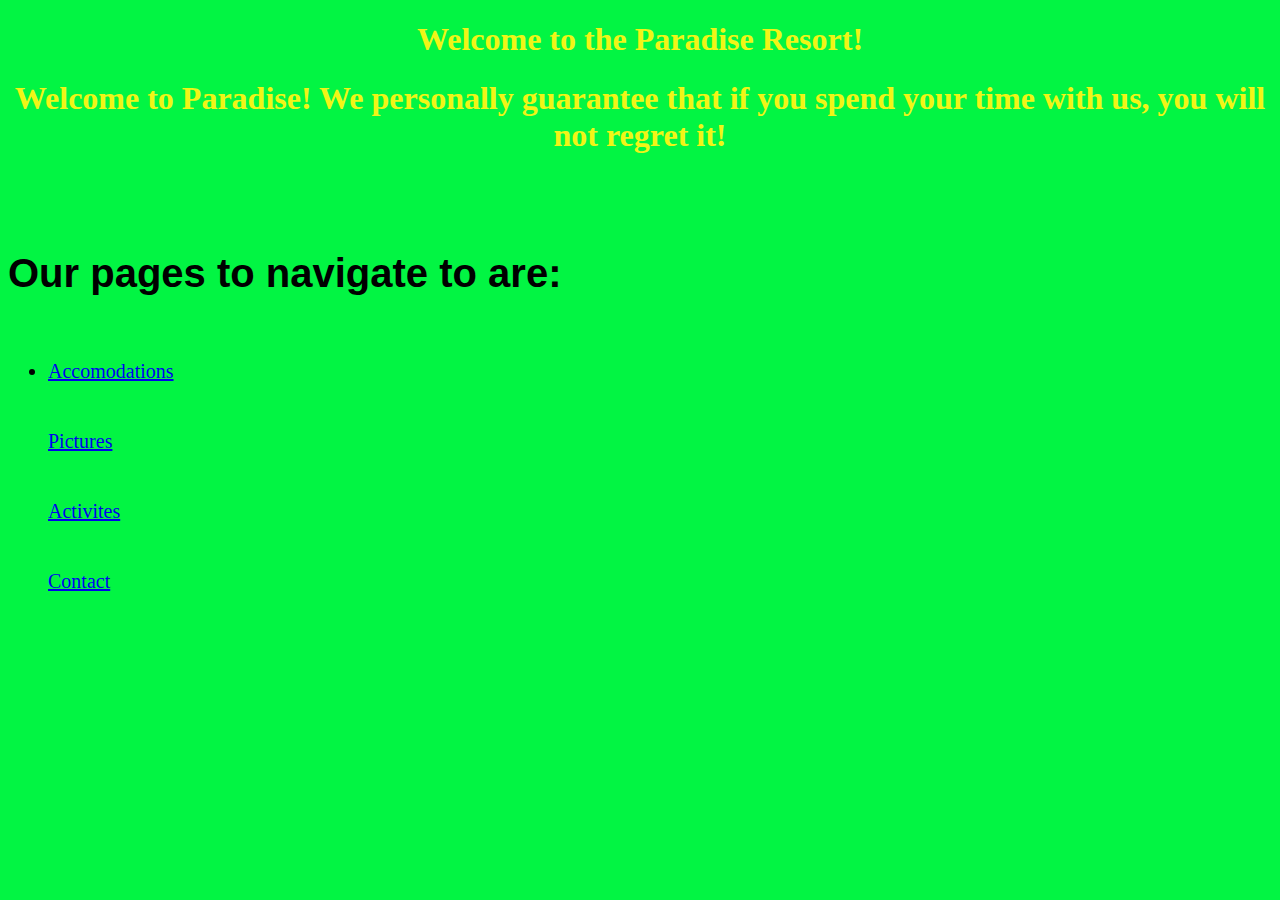
<file: index.html>
<!DOCTYPE html>
<html lang="en-US">
<head>
  <link href="css/styles.css" rel="stylesheet" type="text/css">
  <title>Paradise Resort</title>
</head>

<body>
  <h1>Welcome to the Paradise Resort!</h1>
  

  <h1>Welcome to Paradise! We personally guarantee that if you spend your time with us, you will not regret it!</h1>
  <br>
  <br>
  <p><strong>Our pages to navigate to are:</strong> </p>
  <ul>
    <li>
      <a href="accomodations.html">Accomodations</a>
      <br>
      <a href="pictures.html">Pictures</a>
      <br>
      <a href="activities.html">Activites</a>
      <br>
      <a href="contact.html">Contact</a>
    </li>
   
</body>
</html>
</file>
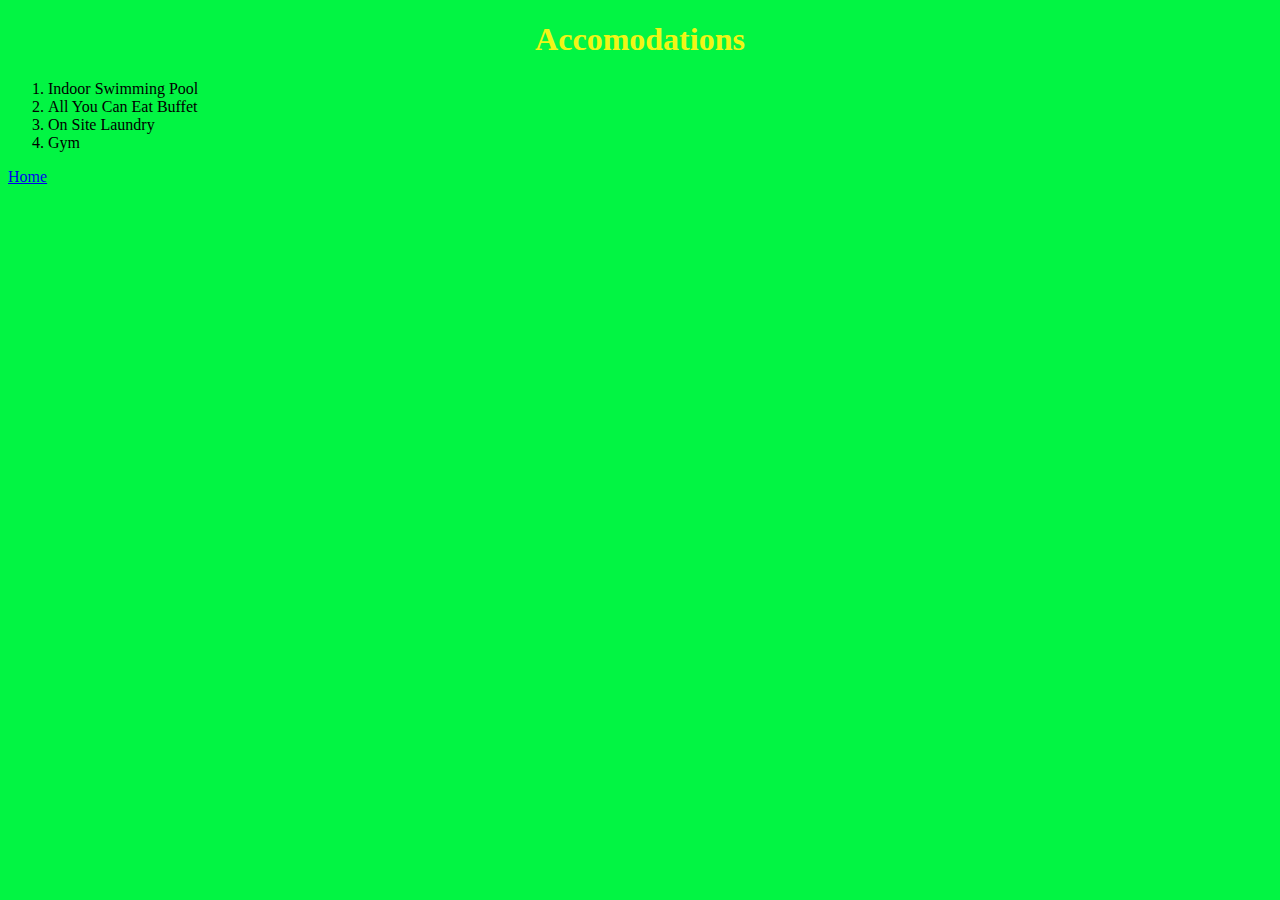
<file: accomodations.html>
<!DOCTYPE html>
<html lang="en-US">
<head>
  <link href="css/styles.css" rel="stylesheet" type="text/css">
  <title>Accomodations</title>
</head>

<body>
  <h1>Accomodations</h1>
  <ol>
    <li>Indoor Swimming Pool</li>
    <li>All You Can Eat Buffet</li>
    <li>On Site Laundry</li>
    <li>Gym</li>
  </ol>


  <a href="index.html">Home</a>






</body>
</html>
</file>
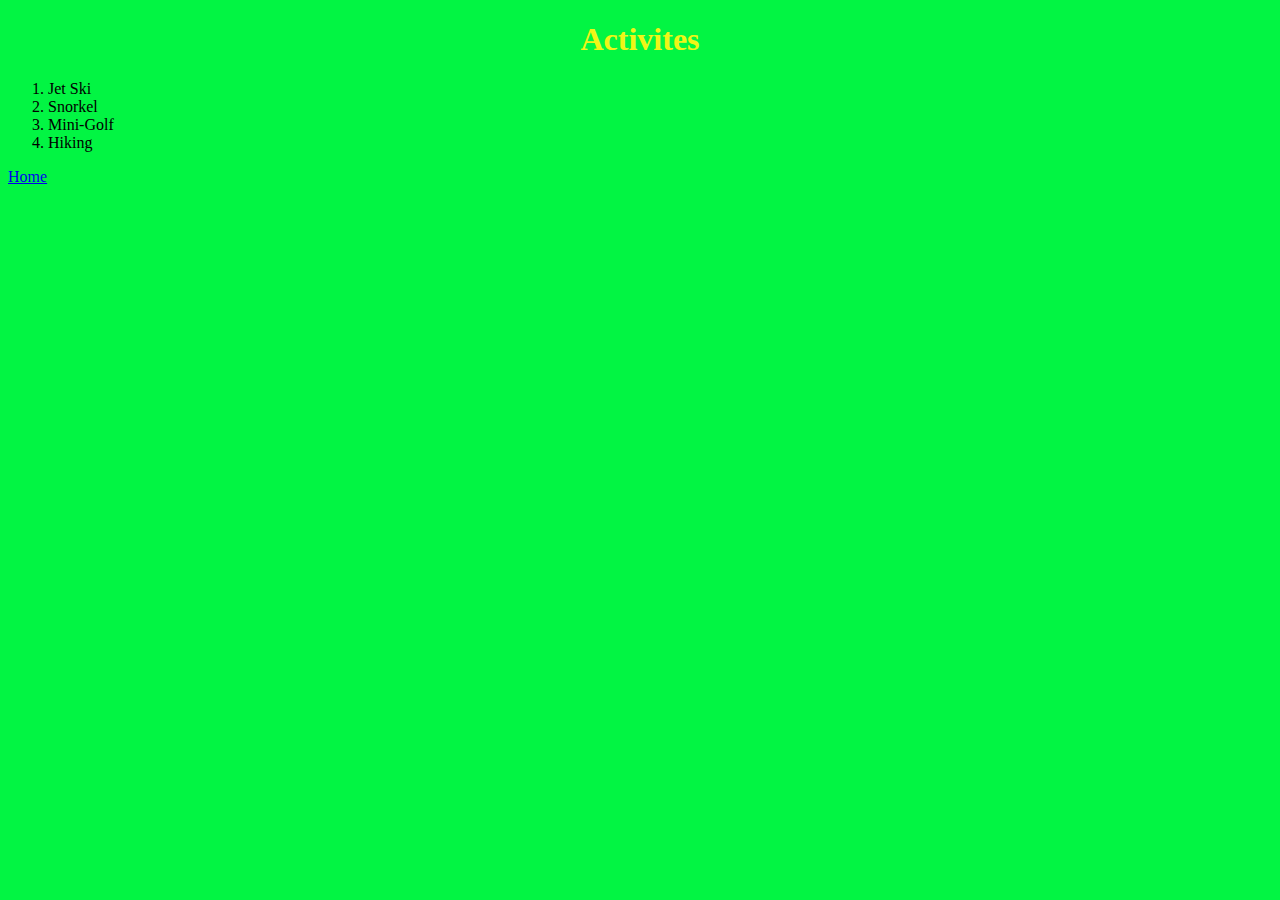
<file: activities.html>
<!DOCTYPE html>
<html lang="en-US">
<head>
  <link href="css/styles.css" rel="stylesheet" type="text/css">
  <title>Activities</title>
</head>

<body>
  <h1>Activites</h1>
  <ol>
    <li>Jet Ski</li>
    <li>Snorkel</li>
    <li>Mini-Golf</li>
    <li>Hiking</li>
  </ol>


  <a href="index.html">Home</a>






</body>
</html>
</file>
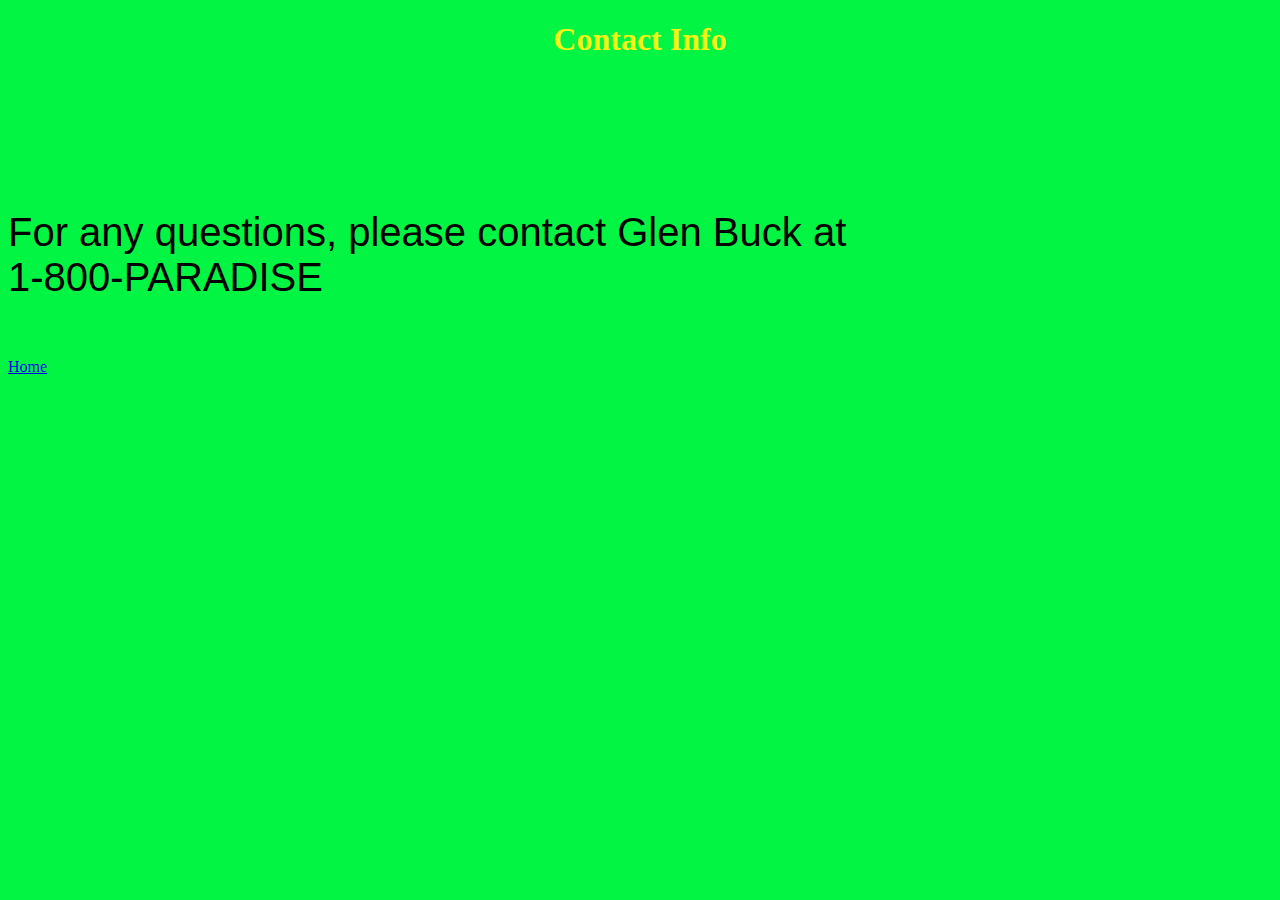
<file: contact.html>
<!DOCTYPE html>
<html lang="en-US">
<head>
  <link href="css/styles.css" rel="stylesheet" type="text/css">
  <title>Contact</title>
</head>

<body>
  <h1>Contact Info</h1>
  <br>
  <br>
  <br>
  <br>
  <br>
  <p> For any questions, please contact Glen Buck at <br> 1-800-PARADISE</p>
  <br>
  
  <a href="index.html">Home</a>






</body>
</html>
</file>
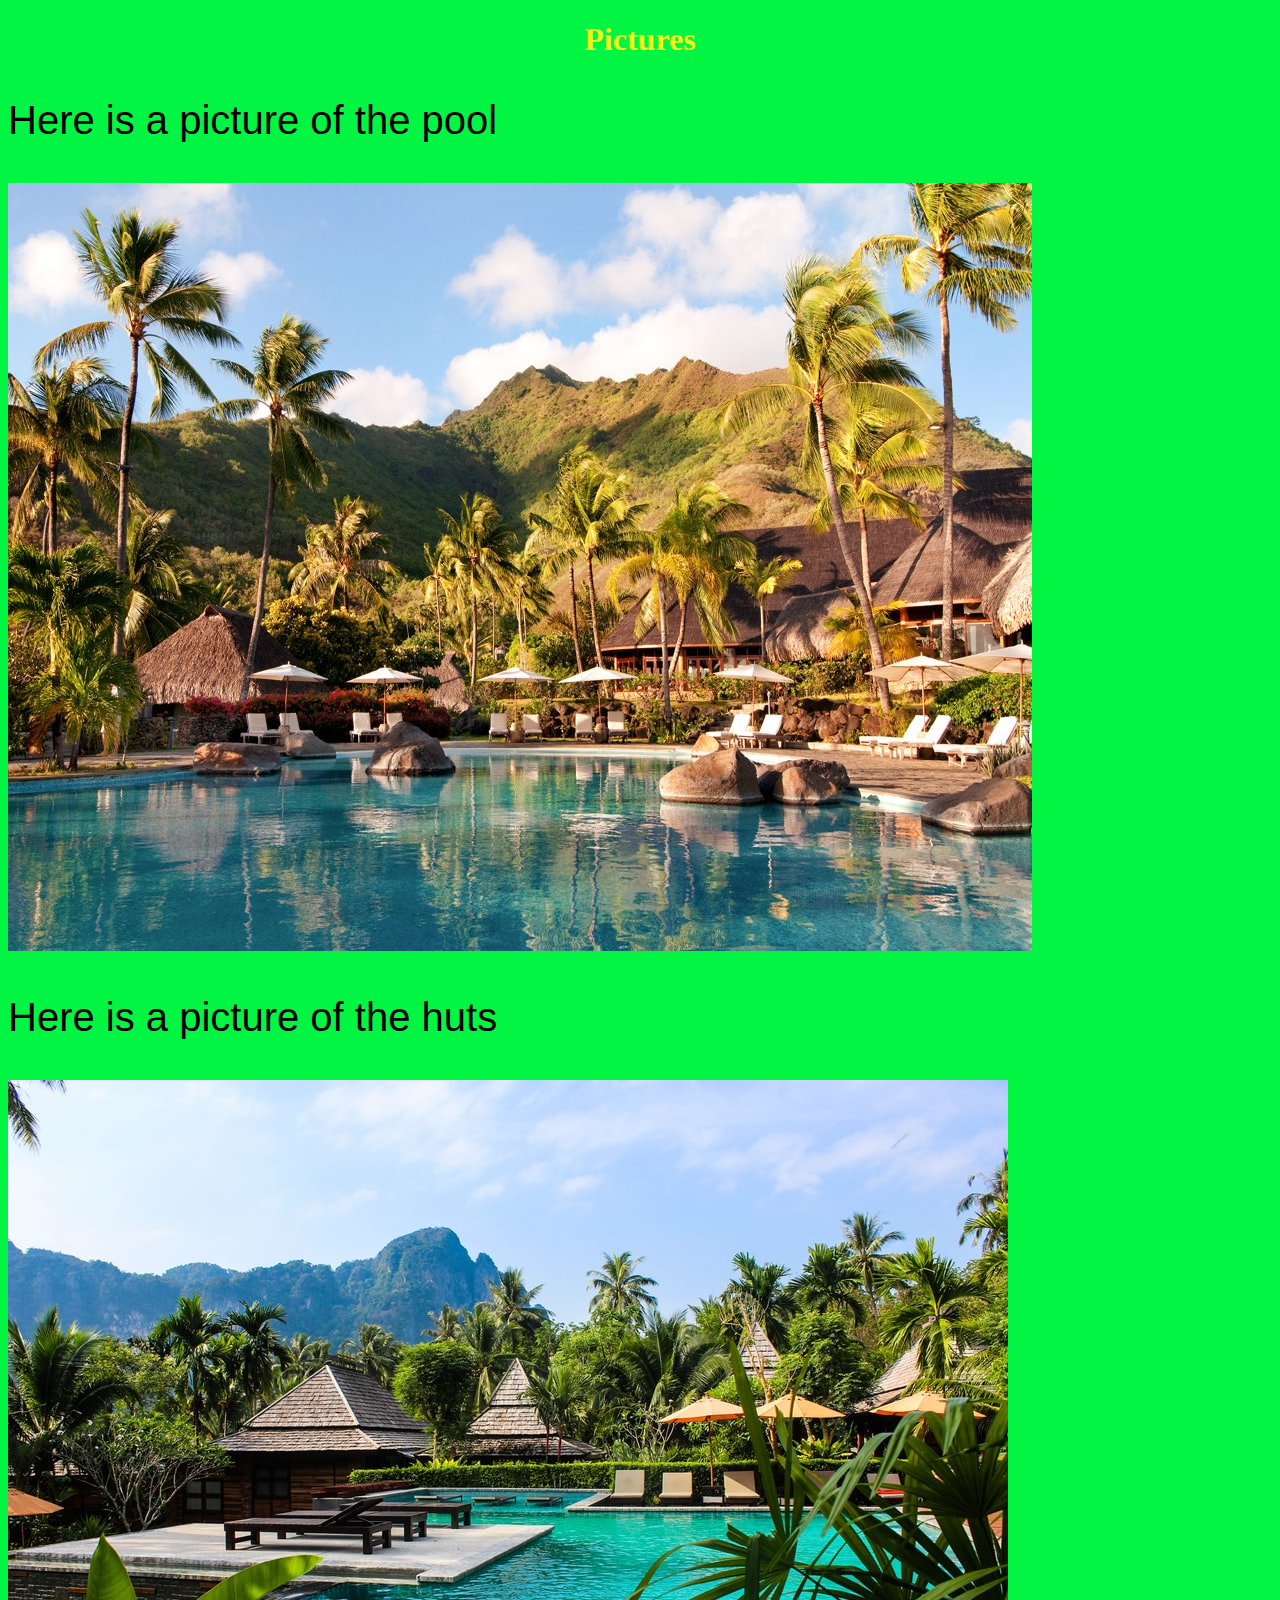
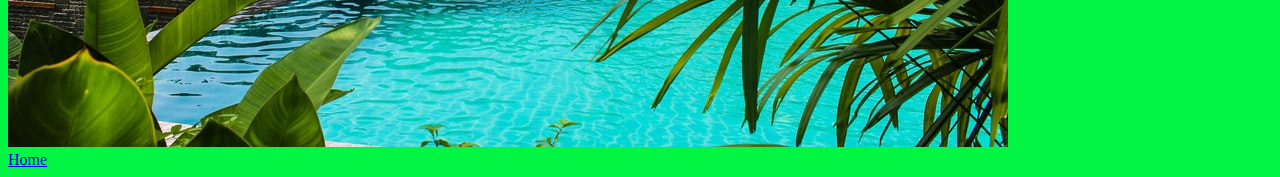
<file: pictures.html>
<!DOCTYPE html>
<html lang="en-US">
  <head>
    <link href="css/styles.css" rel="stylesheet" type="text/css">
    <title>Pictures</title>
  </head>

<body>

  <h1>Pictures</h1>

  <p>Here is a picture of the pool</p>
    <img src="img/resort2.jpg" alt="A photo the pool.">

  <p></h1>Here is a picture of the huts</p>
    <img src="img/resort1.jpeg" alt="a photo of the huts"> <br>



  <a href="index.html">Home</a>


</body>
</html>
</file>
<file: css/styles.css>
h1 {
  color:#9c85e6;
  text-align: center;
  font-weight: 700;
}

body {
  background-color: #02f543;
}

h2 {
  font-style: italic;
  text-align: center;
  font-weight: 100;
}

h3 {
  color:#e69b73;
  
}

h1 {
  color:#f1f516;
}
p {
  font-family: sans-serif;
}

ul {
  font-size: 20px;
  line-height: 70px;
}

p {
  font-size: 40px;
  font-weight: 500;
  
  
  

}
</file>
